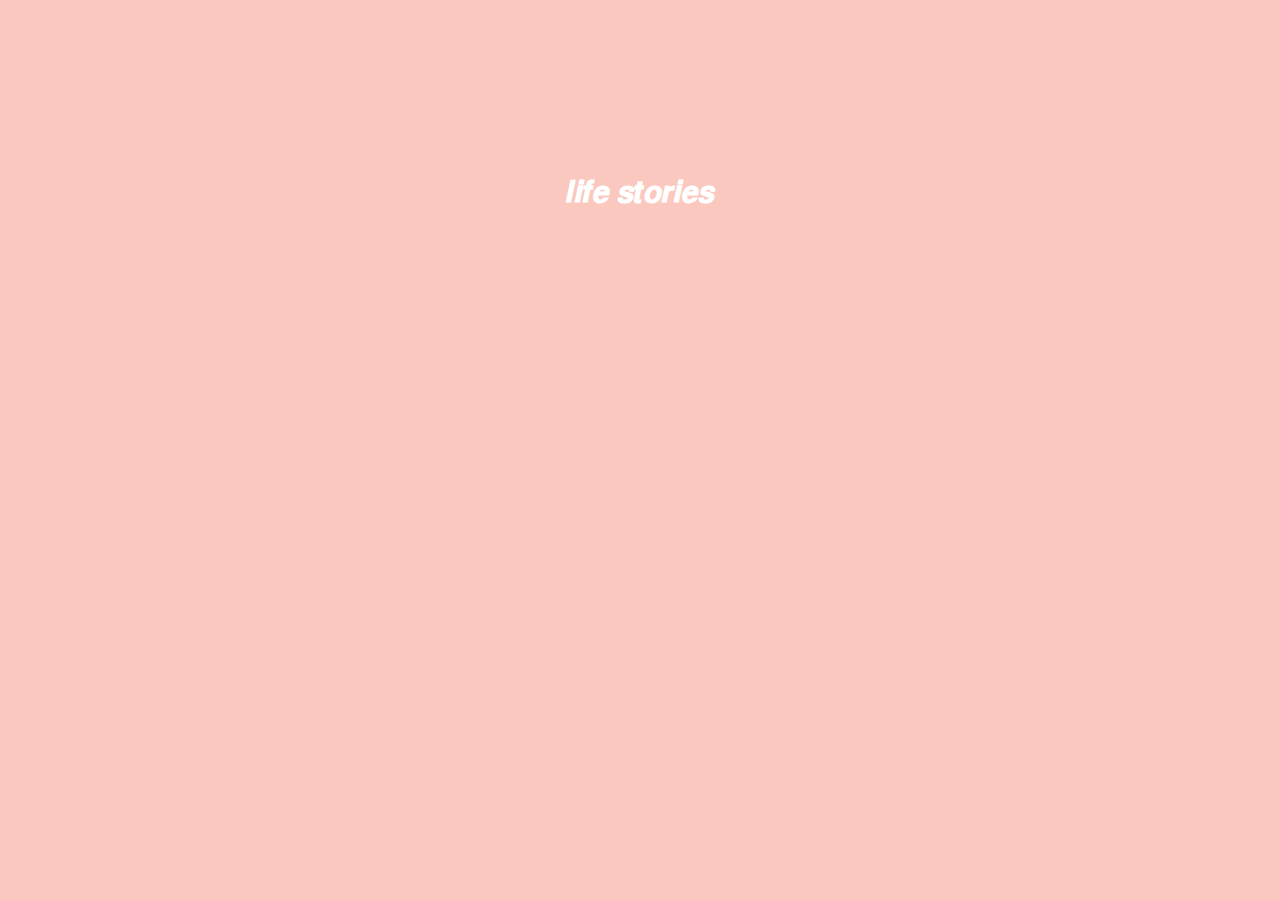
<file: about.html>
<html>
<head>
<style>
body {
background-color: #FAC8BF;
color: #ffffff;
  }
  </style>
  <br>
  <br>
  <br>
<br>
    <br>
  <br>
  <br>
<br>
  <center><h1>𝙡𝙞𝙛𝙚 𝙨𝙩𝙤𝙧𝙞𝙚𝙨</center></h1>
  </head>
</html>
</file>
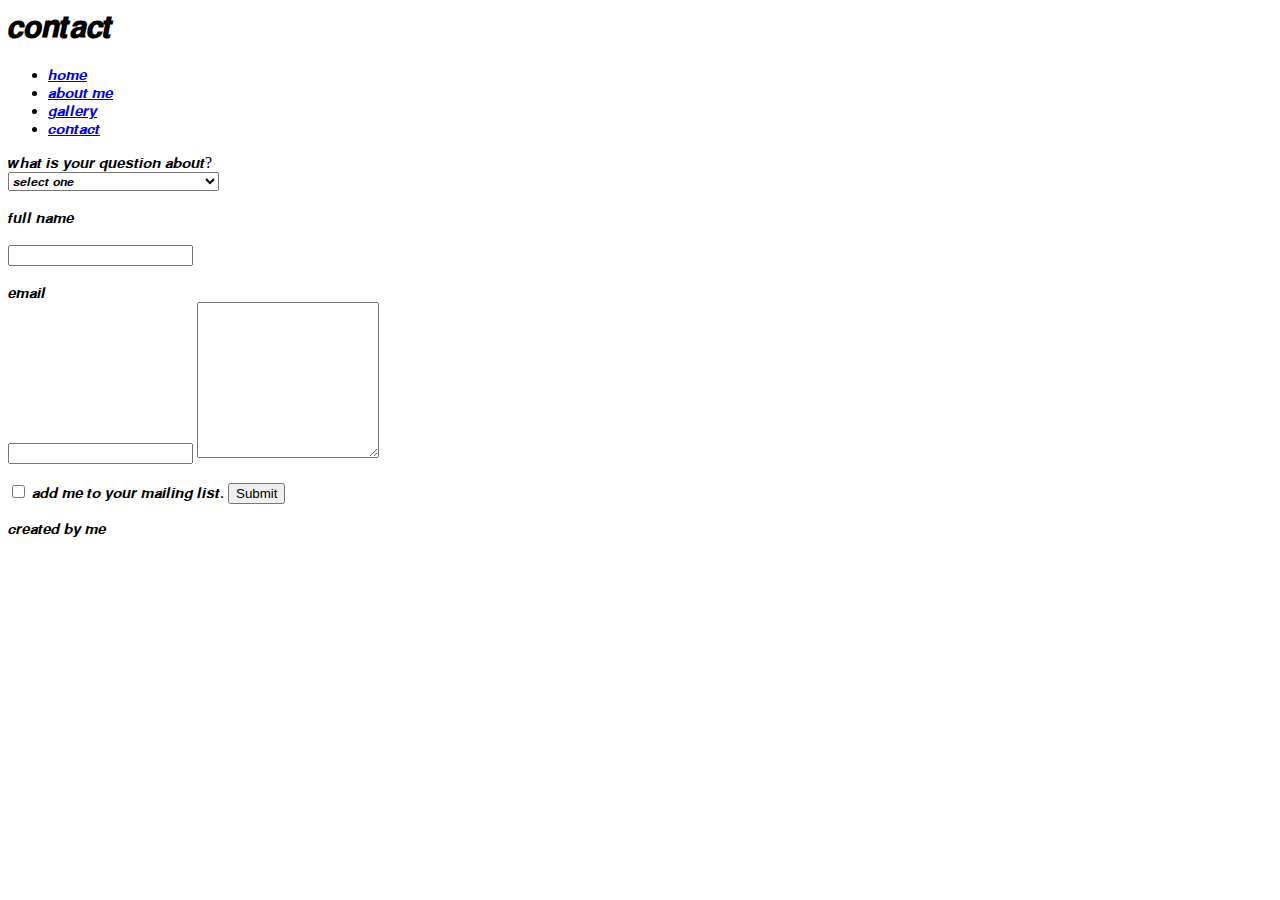
<file: contact.html>
<html>
  <head>
    <style>
      <link rel="stylesheet" type="text/css="mystyles.css">
    body {
      background-color: #4AAAA5;
      color: #ffffff;
      }
    </style>
  </head>
<body>
  <header>
    <a href"/"<img src="logo.png">
    </a>
    <h1>𝙘𝙤𝙣𝙩𝙖𝙘𝙩</h1>
  </header>
  <nav>
    <ul>
        <li><a href="index.html">𝙝𝙤𝙢𝙚</a></li>
        <li><a href="about.html">𝙖𝙗𝙤𝙪𝙩 𝙢𝙚</a></li>
        <li><a href="gallery.html">𝙜𝙖𝙡𝙡𝙚𝙧𝙮</a></li>
        <li><a href="contact.html">𝙘𝙤𝙣𝙩𝙖𝙘𝙩</a></li>
      </ul>
    </nav>
    
  <form>
    𝙬𝙝𝙖𝙩 𝙞𝙨 𝙮𝙤𝙪𝙧 𝙦𝙪𝙚𝙨𝙩𝙞𝙤𝙣 𝙖𝙗𝙤𝙪𝙩? <br>
    <select name="topic">
      <option value="stuff">
       𝙨𝙚𝙡𝙚𝙘𝙩 𝙤𝙣𝙚
      </option>
      <option value="stuff">
              𝙞𝙙𝙠 𝙞'𝙢 𝙟𝙪𝙨𝙩 𝙝𝙚𝙧𝙚 𝙛𝙤𝙧 𝙩𝙝𝙚 𝙛𝙧𝙚𝙚 𝙛𝙤𝙤𝙙
              </option>
    </select><br><br>
    𝙛𝙪𝙡𝙡 𝙣𝙖𝙢𝙚<br><br>
    <input type="text" name="𝙣𝙖𝙢𝙚"><br><br>
    𝙚𝙢𝙖𝙞𝙡 <br>
   <input type="text" name="𝙚𝙢𝙖𝙞𝙡"
    𝙢𝙚𝙨𝙨𝙖𝙜𝙚 <br>
    <textarea name="message" rows="10" cols"30"></textarea>
      <br><br>
      <input type="checkbox" name="𝙨𝙪𝙗𝙨𝙘𝙧𝙞𝙗𝙚" value"Subscribe">
  𝙖𝙙𝙙 𝙢𝙚 𝙩𝙤 𝙮𝙤𝙪𝙧 𝙢𝙖𝙞𝙡𝙞𝙣𝙜 𝙡𝙞𝙨𝙩.
      <input type="submit" value="Submit">
  </form>
  <footer>𝙘𝙧𝙚𝙖𝙩𝙚𝙙 𝙗𝙮 𝙢𝙚</footer>
  </body>
</html>
</file>
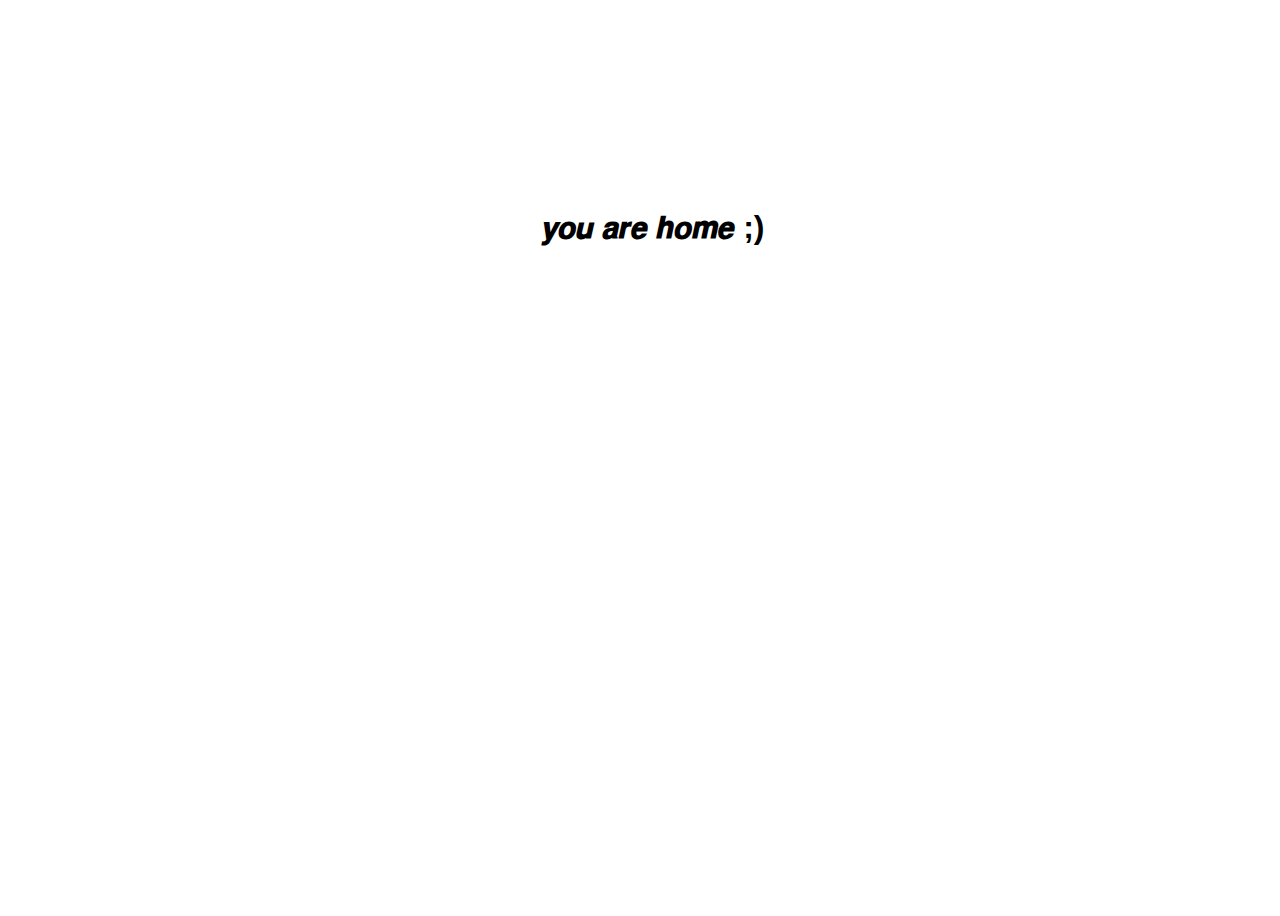
<file: home.html>
<html>
  <head>
    <link rel="stylesheet" type="text/css" href="mystyles.css">
    <style>
      body{
        background-image: url("https://images.unsplash.com/photo-1532469342119-c1ac6eb66912?ixlib=rb-1.2.1&ixid=eyJhcHBfaWQiOjEyMDd9&w=1000&q=80");
        background-size: cover;
        width: 100%;
        height: 100%;
        overflow: hidden;
      }
    </style>
  </head>
  <body>
    <header>
      <br></br>
       <br></br>
       <br></br>
<br></br>
 <br></br>

      <p><center><h1>𝙮𝙤𝙪 𝙖𝙧𝙚 𝙝𝙤𝙢𝙚 ;)</h1></center></p>
   </header>
  </body>
</html>
</file>
<file: mystyles.css>
header h1{
  font-family: sans-serif;
  margin-left: 10px;
  width: 640px;
}
nav ul{
  clear: both;
}
nav li{
  list-style-type: none;
  display: inline;
  padding-left: 40px;
}
a:link{
  text-decoration: none;
}
a:hover{
  color: #ffbf00;
}
</file>
